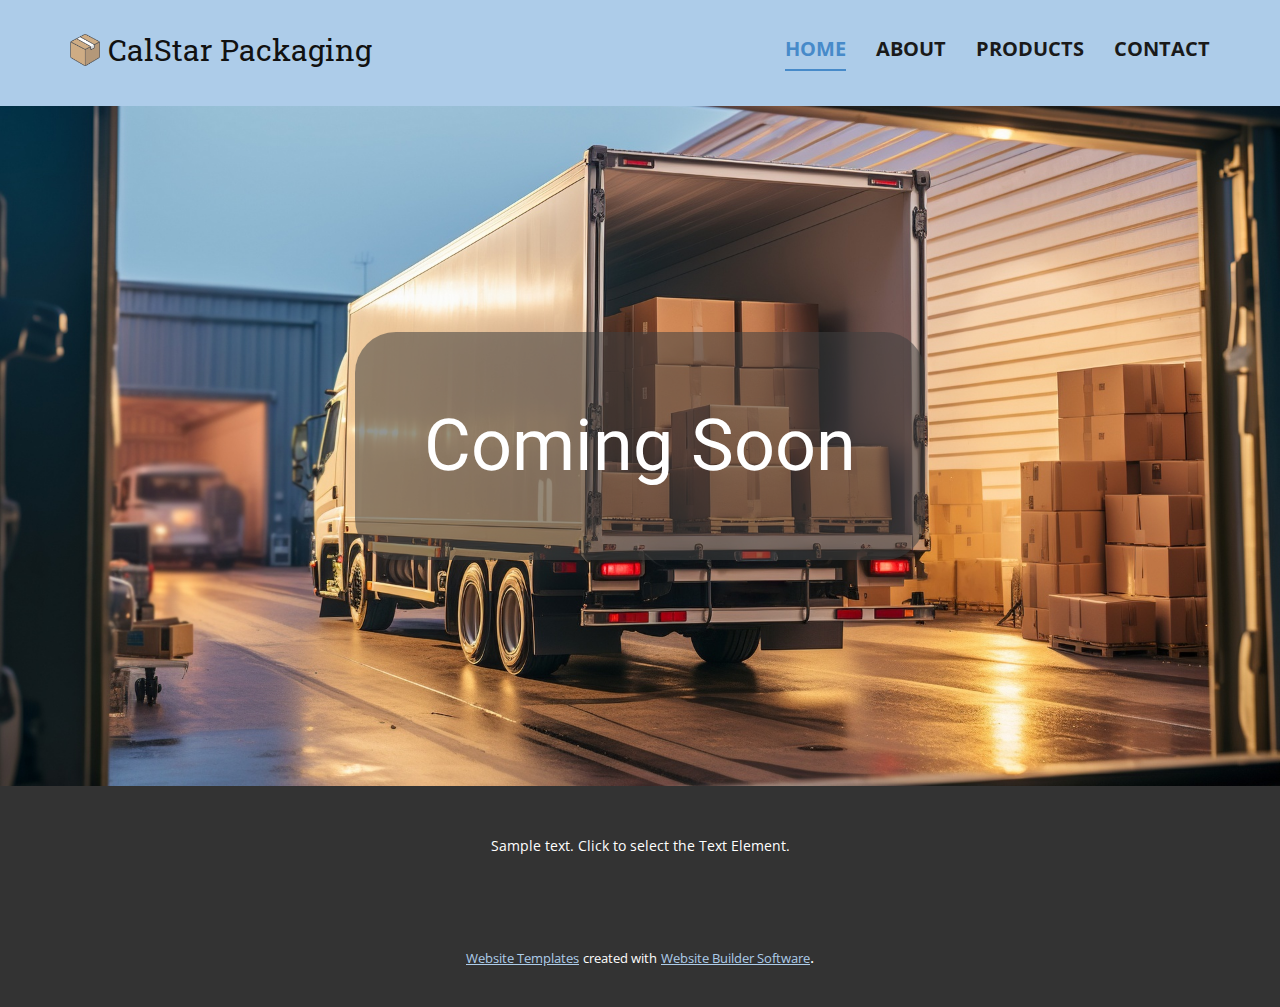
<file: index.html>
<!DOCTYPE html>
<html style="font-size: 16px;" lang="en"><head>
    <meta name="viewport" content="width=device-width, initial-scale=1.0">
    <meta charset="utf-8">
    <meta name="keywords" content="Coming Soon">
    <meta name="description" content="">
    <title>Home</title>
    <link rel="stylesheet" href="nicepage.css" media="screen">
<link rel="stylesheet" href="Home.css" media="screen">
    <script class="u-script" type="text/javascript" src="jquery.js" defer=""></script>
    <script class="u-script" type="text/javascript" src="nicepage.js" defer=""></script>
    <meta name="generator" content="Nicepage 6.2.1, nicepage.com">
    <link id="u-theme-google-font" rel="stylesheet" href="https://fonts.googleapis.com/css?family=Roboto:100,100i,300,300i,400,400i,500,500i,700,700i,900,900i|Open+Sans:300,300i,400,400i,500,500i,600,600i,700,700i,800,800i">
    <link id="u-page-google-font" rel="stylesheet" href="https://fonts.googleapis.com/css?family=Roboto+Slab:100,200,300,400,500,600,700,800,900">
    
    
    
    <script type="application/ld+json">{
		"@context": "http://schema.org",
		"@type": "Organization",
		"name": ""
}</script>
    <meta name="theme-color" content="#478ac9">
    <meta property="og:title" content="Home">
    <meta property="og:type" content="website">
  <meta data-intl-tel-input-cdn-path="intlTelInput/"></head>
  <body data-home-page="Home.html" data-home-page-title="Home" data-path-to-root="./" data-include-products="false" class="u-body u-xl-mode" data-lang="en"><header class="u-clearfix u-header u-palette-1-light-2 u-header" id="sec-971b"><div class="u-clearfix u-sheet u-sheet-1">
        <p class="u-align-left u-custom-font u-font-roboto-slab u-text u-text-default u-text-1">CalStar Packaging</p>
        <img class="u-image u-image-contain u-image-default u-image-1" src="images/image.png" alt="" data-image-width="422" data-image-height="456">
        <nav class="u-menu u-menu-dropdown u-offcanvas u-menu-1">
          <div class="menu-collapse" style="font-size: 1.25rem; letter-spacing: 0px; font-weight: 700; text-transform: uppercase;">
            <a class="u-button-style u-custom-active-border-color u-custom-active-color u-custom-border u-custom-border-color u-custom-borders u-custom-hover-border-color u-custom-hover-color u-custom-left-right-menu-spacing u-custom-padding-bottom u-custom-text-active-color u-custom-text-color u-custom-text-hover-color u-custom-top-bottom-menu-spacing u-nav-link u-text-active-palette-1-base u-text-hover-palette-2-base" href="#">
              <svg class="u-svg-link" viewBox="0 0 24 24"><use xmlns:xlink="http://www.w3.org/1999/xlink" xlink:href="#menu-hamburger"></use></svg>
              <svg class="u-svg-content" version="1.1" id="menu-hamburger" viewBox="0 0 16 16" x="0px" y="0px" xmlns:xlink="http://www.w3.org/1999/xlink" xmlns="http://www.w3.org/2000/svg"><g><rect y="1" width="16" height="2"></rect><rect y="7" width="16" height="2"></rect><rect y="13" width="16" height="2"></rect>
</g></svg>
            </a>
          </div>
          <div class="u-custom-menu u-nav-container">
            <ul class="u-nav u-spacing-30 u-unstyled u-nav-1"><li class="u-nav-item"><a class="u-border-2 u-border-active-palette-1-base u-border-hover-palette-1-base u-border-no-left u-border-no-right u-border-no-top u-button-style u-nav-link u-text-active-palette-1-base u-text-grey-90 u-text-hover-grey-90" href="Home.html" style="padding: 10px 0px;">Home</a>
</li><li class="u-nav-item"><a class="u-border-2 u-border-active-palette-1-base u-border-hover-palette-1-base u-border-no-left u-border-no-right u-border-no-top u-button-style u-nav-link u-text-active-palette-1-base u-text-grey-90 u-text-hover-grey-90" href="About.html" style="padding: 10px 0px;">About</a>
</li><li class="u-nav-item"><a class="u-border-2 u-border-active-palette-1-base u-border-hover-palette-1-base u-border-no-left u-border-no-right u-border-no-top u-button-style u-nav-link u-text-active-palette-1-base u-text-grey-90 u-text-hover-grey-90" href="Products.html" style="padding: 10px 0px;">Products</a>
</li><li class="u-nav-item"><a class="u-border-2 u-border-active-palette-1-base u-border-hover-palette-1-base u-border-no-left u-border-no-right u-border-no-top u-button-style u-nav-link u-text-active-palette-1-base u-text-grey-90 u-text-hover-grey-90" href="Contact.html" style="padding: 10px 0px;">Contact</a>
</li></ul>
          </div>
          <div class="u-custom-menu u-nav-container-collapse">
            <div class="u-black u-container-style u-inner-container-layout u-opacity u-opacity-95 u-sidenav">
              <div class="u-inner-container-layout u-sidenav-overflow">
                <div class="u-menu-close"></div>
                <ul class="u-align-center u-nav u-popupmenu-items u-unstyled u-nav-2"><li class="u-nav-item"><a class="u-button-style u-nav-link" href="Home.html">Home</a>
</li><li class="u-nav-item"><a class="u-button-style u-nav-link" href="About.html">About</a>
</li><li class="u-nav-item"><a class="u-button-style u-nav-link" href="Products.html">Products</a>
</li><li class="u-nav-item"><a class="u-button-style u-nav-link" href="Contact.html">Contact</a>
</li></ul>
              </div>
            </div>
            <div class="u-black u-menu-overlay u-opacity u-opacity-70"></div>
          </div>
        </nav>
      </div></header>
    <section class="u-clearfix u-container-align-center u-image u-section-1" id="sec-106a" data-image-width="4368" data-image-height="2448">
      <div class="u-clearfix u-sheet u-valign-middle u-sheet-1">
        <div class="u-container-align-center u-container-style u-grey-75 u-group u-opacity u-opacity-55 u-radius u-shape-round u-group-1">
          <div class="u-container-layout u-valign-middle u-container-layout-1">
            <h1 class="u-align-center u-text u-text-default u-text-1">Coming Soon</h1>
          </div>
        </div>
      </div>
    </section>
    
    
    
    <footer class="u-align-center u-clearfix u-footer u-grey-80 u-footer" id="sec-6026"><div class="u-clearfix u-sheet u-sheet-1">
        <p class="u-small-text u-text u-text-variant u-text-1">Sample text. Click to select the Text Element.</p>
      </div></footer>
    <section class="u-backlink u-clearfix u-grey-80">
      <a class="u-link" href="https://nicepage.com/website-templates" target="_blank">
        <span>Website Templates</span>
      </a>
      <p class="u-text">
        <span>created with</span>
      </p>
      <a class="u-link" href="" target="_blank">
        <span>Website Builder Software</span>
      </a>. 
    </section>
  
</body></html>
</file>
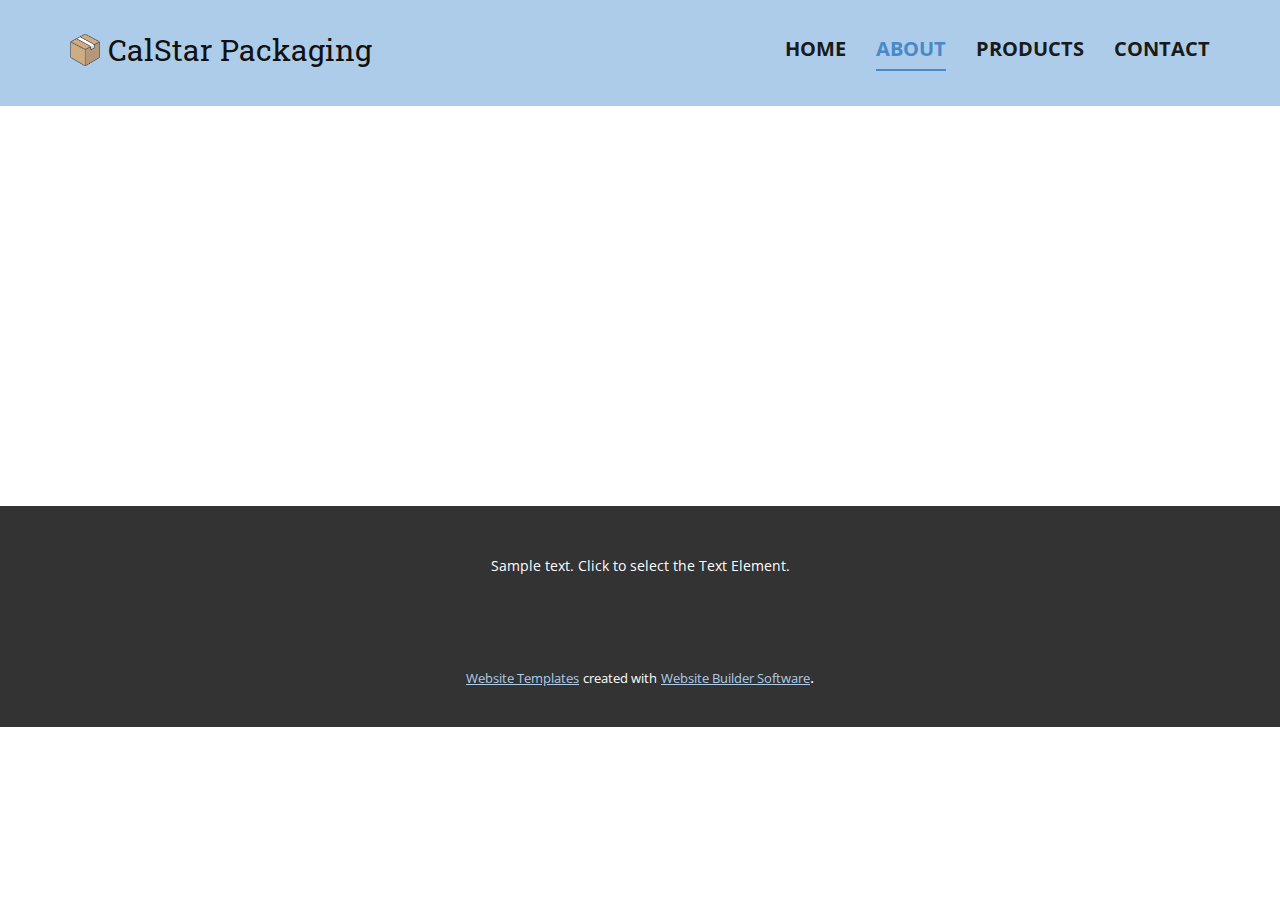
<file: About.html>
<!DOCTYPE html>
<html style="font-size: 16px;" lang="en"><head>
    <meta name="viewport" content="width=device-width, initial-scale=1.0">
    <meta charset="utf-8">
    <meta name="keywords" content="">
    <meta name="description" content="">
    <title>About</title>
    <link rel="stylesheet" href="nicepage.css" media="screen">
<link rel="stylesheet" href="About.css" media="screen">
    <script class="u-script" type="text/javascript" src="jquery.js" defer=""></script>
    <script class="u-script" type="text/javascript" src="nicepage.js" defer=""></script>
    <meta name="generator" content="Nicepage 6.2.1, nicepage.com">
    <link id="u-theme-google-font" rel="stylesheet" href="https://fonts.googleapis.com/css?family=Roboto:100,100i,300,300i,400,400i,500,500i,700,700i,900,900i|Open+Sans:300,300i,400,400i,500,500i,600,600i,700,700i,800,800i">
    <link id="u-page-google-font" rel="stylesheet" href="https://fonts.googleapis.com/css?family=Roboto+Slab:100,200,300,400,500,600,700,800,900">
    
    
    
    <script type="application/ld+json">{
		"@context": "http://schema.org",
		"@type": "Organization",
		"name": ""
}</script>
    <meta name="theme-color" content="#478ac9">
    <meta property="og:title" content="About">
    <meta property="og:type" content="website">
  <meta data-intl-tel-input-cdn-path="intlTelInput/"></head>
  <body data-path-to-root="./" data-include-products="false" class="u-body u-xl-mode" data-lang="en"><header class="u-clearfix u-header u-palette-1-light-2 u-header" id="sec-971b"><div class="u-clearfix u-sheet u-sheet-1">
        <p class="u-align-left u-custom-font u-font-roboto-slab u-text u-text-default u-text-1">CalStar Packaging</p>
        <img class="u-image u-image-contain u-image-default u-image-1" src="images/image.png" alt="" data-image-width="422" data-image-height="456">
        <nav class="u-menu u-menu-dropdown u-offcanvas u-menu-1">
          <div class="menu-collapse" style="font-size: 1.25rem; letter-spacing: 0px; font-weight: 700; text-transform: uppercase;">
            <a class="u-button-style u-custom-active-border-color u-custom-active-color u-custom-border u-custom-border-color u-custom-borders u-custom-hover-border-color u-custom-hover-color u-custom-left-right-menu-spacing u-custom-padding-bottom u-custom-text-active-color u-custom-text-color u-custom-text-hover-color u-custom-top-bottom-menu-spacing u-nav-link u-text-active-palette-1-base u-text-hover-palette-2-base" href="#">
              <svg class="u-svg-link" viewBox="0 0 24 24"><use xmlns:xlink="http://www.w3.org/1999/xlink" xlink:href="#menu-hamburger"></use></svg>
              <svg class="u-svg-content" version="1.1" id="menu-hamburger" viewBox="0 0 16 16" x="0px" y="0px" xmlns:xlink="http://www.w3.org/1999/xlink" xmlns="http://www.w3.org/2000/svg"><g><rect y="1" width="16" height="2"></rect><rect y="7" width="16" height="2"></rect><rect y="13" width="16" height="2"></rect>
</g></svg>
            </a>
          </div>
          <div class="u-custom-menu u-nav-container">
            <ul class="u-nav u-spacing-30 u-unstyled u-nav-1"><li class="u-nav-item"><a class="u-border-2 u-border-active-palette-1-base u-border-hover-palette-1-base u-border-no-left u-border-no-right u-border-no-top u-button-style u-nav-link u-text-active-palette-1-base u-text-grey-90 u-text-hover-grey-90" href="Home.html" style="padding: 10px 0px;">Home</a>
</li><li class="u-nav-item"><a class="u-border-2 u-border-active-palette-1-base u-border-hover-palette-1-base u-border-no-left u-border-no-right u-border-no-top u-button-style u-nav-link u-text-active-palette-1-base u-text-grey-90 u-text-hover-grey-90" href="About.html" style="padding: 10px 0px;">About</a>
</li><li class="u-nav-item"><a class="u-border-2 u-border-active-palette-1-base u-border-hover-palette-1-base u-border-no-left u-border-no-right u-border-no-top u-button-style u-nav-link u-text-active-palette-1-base u-text-grey-90 u-text-hover-grey-90" href="Products.html" style="padding: 10px 0px;">Products</a>
</li><li class="u-nav-item"><a class="u-border-2 u-border-active-palette-1-base u-border-hover-palette-1-base u-border-no-left u-border-no-right u-border-no-top u-button-style u-nav-link u-text-active-palette-1-base u-text-grey-90 u-text-hover-grey-90" href="Contact.html" style="padding: 10px 0px;">Contact</a>
</li></ul>
          </div>
          <div class="u-custom-menu u-nav-container-collapse">
            <div class="u-black u-container-style u-inner-container-layout u-opacity u-opacity-95 u-sidenav">
              <div class="u-inner-container-layout u-sidenav-overflow">
                <div class="u-menu-close"></div>
                <ul class="u-align-center u-nav u-popupmenu-items u-unstyled u-nav-2"><li class="u-nav-item"><a class="u-button-style u-nav-link" href="Home.html">Home</a>
</li><li class="u-nav-item"><a class="u-button-style u-nav-link" href="About.html">About</a>
</li><li class="u-nav-item"><a class="u-button-style u-nav-link" href="Products.html">Products</a>
</li><li class="u-nav-item"><a class="u-button-style u-nav-link" href="Contact.html">Contact</a>
</li></ul>
              </div>
            </div>
            <div class="u-black u-menu-overlay u-opacity u-opacity-70"></div>
          </div>
        </nav>
      </div></header>
    <section class="u-clearfix u-section-1" id="sec-60ee">
      <div class="u-clearfix u-sheet u-sheet-1"></div>
    </section>
    
    
    
    <footer class="u-align-center u-clearfix u-footer u-grey-80 u-footer" id="sec-6026"><div class="u-clearfix u-sheet u-sheet-1">
        <p class="u-small-text u-text u-text-variant u-text-1">Sample text. Click to select the Text Element.</p>
      </div></footer>
    <section class="u-backlink u-clearfix u-grey-80">
      <a class="u-link" href="https://nicepage.com/website-templates" target="_blank">
        <span>Website Templates</span>
      </a>
      <p class="u-text">
        <span>created with</span>
      </p>
      <a class="u-link" href="" target="_blank">
        <span>Website Builder Software</span>
      </a>. 
    </section>
  
</body></html>
</file>
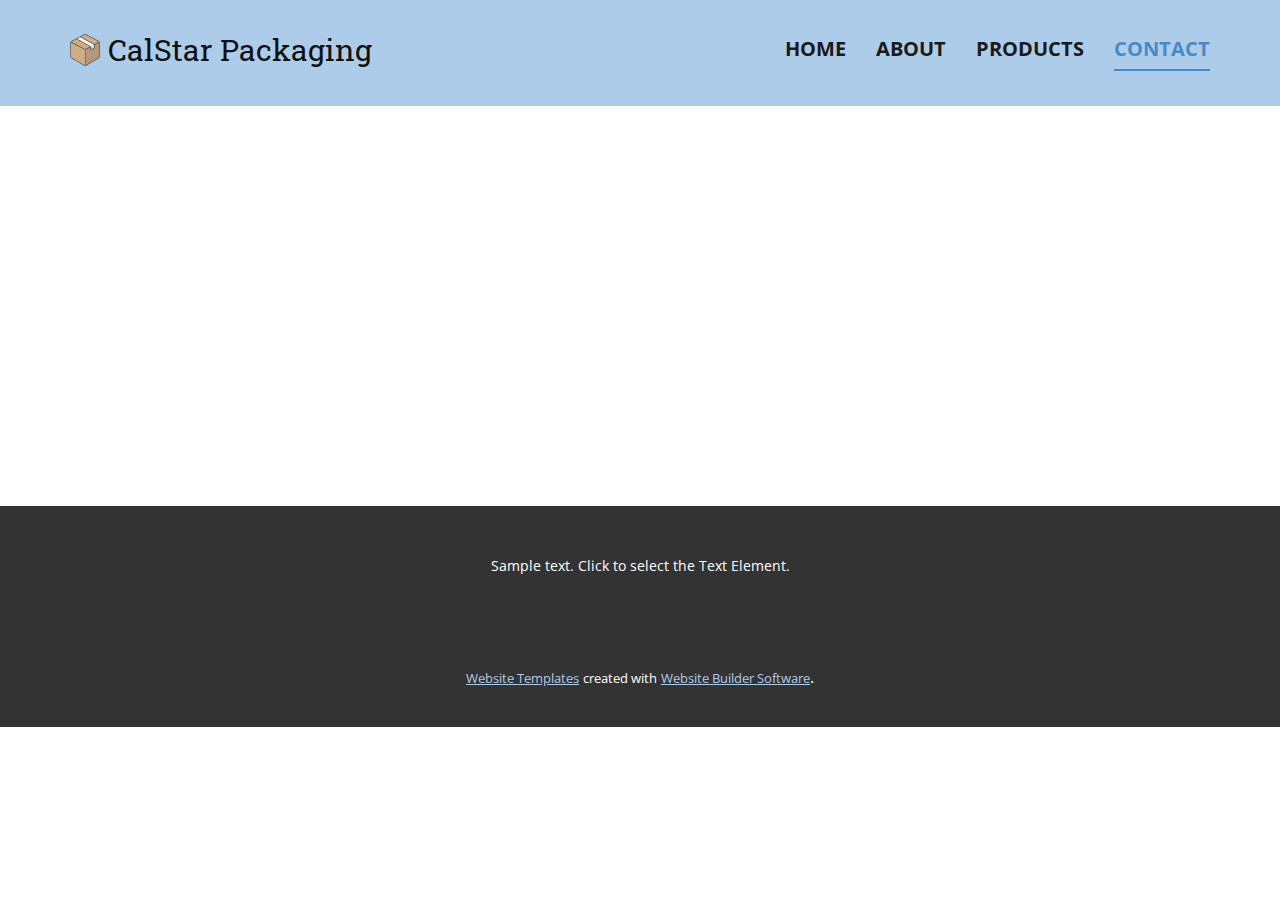
<file: Contact.html>
<!DOCTYPE html>
<html style="font-size: 16px;" lang="en"><head>
    <meta name="viewport" content="width=device-width, initial-scale=1.0">
    <meta charset="utf-8">
    <meta name="keywords" content="">
    <meta name="description" content="">
    <title>Contact</title>
    <link rel="stylesheet" href="nicepage.css" media="screen">
<link rel="stylesheet" href="Contact.css" media="screen">
    <script class="u-script" type="text/javascript" src="jquery.js" defer=""></script>
    <script class="u-script" type="text/javascript" src="nicepage.js" defer=""></script>
    <meta name="generator" content="Nicepage 6.2.1, nicepage.com">
    <link id="u-theme-google-font" rel="stylesheet" href="https://fonts.googleapis.com/css?family=Roboto:100,100i,300,300i,400,400i,500,500i,700,700i,900,900i|Open+Sans:300,300i,400,400i,500,500i,600,600i,700,700i,800,800i">
    <link id="u-page-google-font" rel="stylesheet" href="https://fonts.googleapis.com/css?family=Roboto+Slab:100,200,300,400,500,600,700,800,900">
    
    
    
    <script type="application/ld+json">{
		"@context": "http://schema.org",
		"@type": "Organization",
		"name": ""
}</script>
    <meta name="theme-color" content="#478ac9">
    <meta property="og:title" content="Contact">
    <meta property="og:type" content="website">
  <meta data-intl-tel-input-cdn-path="intlTelInput/"></head>
  <body data-path-to-root="./" data-include-products="false" class="u-body u-xl-mode" data-lang="en"><header class="u-clearfix u-header u-palette-1-light-2 u-header" id="sec-971b"><div class="u-clearfix u-sheet u-sheet-1">
        <p class="u-align-left u-custom-font u-font-roboto-slab u-text u-text-default u-text-1">CalStar Packaging</p>
        <img class="u-image u-image-contain u-image-default u-image-1" src="images/image.png" alt="" data-image-width="422" data-image-height="456">
        <nav class="u-menu u-menu-dropdown u-offcanvas u-menu-1">
          <div class="menu-collapse" style="font-size: 1.25rem; letter-spacing: 0px; font-weight: 700; text-transform: uppercase;">
            <a class="u-button-style u-custom-active-border-color u-custom-active-color u-custom-border u-custom-border-color u-custom-borders u-custom-hover-border-color u-custom-hover-color u-custom-left-right-menu-spacing u-custom-padding-bottom u-custom-text-active-color u-custom-text-color u-custom-text-hover-color u-custom-top-bottom-menu-spacing u-nav-link u-text-active-palette-1-base u-text-hover-palette-2-base" href="#">
              <svg class="u-svg-link" viewBox="0 0 24 24"><use xmlns:xlink="http://www.w3.org/1999/xlink" xlink:href="#menu-hamburger"></use></svg>
              <svg class="u-svg-content" version="1.1" id="menu-hamburger" viewBox="0 0 16 16" x="0px" y="0px" xmlns:xlink="http://www.w3.org/1999/xlink" xmlns="http://www.w3.org/2000/svg"><g><rect y="1" width="16" height="2"></rect><rect y="7" width="16" height="2"></rect><rect y="13" width="16" height="2"></rect>
</g></svg>
            </a>
          </div>
          <div class="u-custom-menu u-nav-container">
            <ul class="u-nav u-spacing-30 u-unstyled u-nav-1"><li class="u-nav-item"><a class="u-border-2 u-border-active-palette-1-base u-border-hover-palette-1-base u-border-no-left u-border-no-right u-border-no-top u-button-style u-nav-link u-text-active-palette-1-base u-text-grey-90 u-text-hover-grey-90" href="Home.html" style="padding: 10px 0px;">Home</a>
</li><li class="u-nav-item"><a class="u-border-2 u-border-active-palette-1-base u-border-hover-palette-1-base u-border-no-left u-border-no-right u-border-no-top u-button-style u-nav-link u-text-active-palette-1-base u-text-grey-90 u-text-hover-grey-90" href="About.html" style="padding: 10px 0px;">About</a>
</li><li class="u-nav-item"><a class="u-border-2 u-border-active-palette-1-base u-border-hover-palette-1-base u-border-no-left u-border-no-right u-border-no-top u-button-style u-nav-link u-text-active-palette-1-base u-text-grey-90 u-text-hover-grey-90" href="Products.html" style="padding: 10px 0px;">Products</a>
</li><li class="u-nav-item"><a class="u-border-2 u-border-active-palette-1-base u-border-hover-palette-1-base u-border-no-left u-border-no-right u-border-no-top u-button-style u-nav-link u-text-active-palette-1-base u-text-grey-90 u-text-hover-grey-90" href="Contact.html" style="padding: 10px 0px;">Contact</a>
</li></ul>
          </div>
          <div class="u-custom-menu u-nav-container-collapse">
            <div class="u-black u-container-style u-inner-container-layout u-opacity u-opacity-95 u-sidenav">
              <div class="u-inner-container-layout u-sidenav-overflow">
                <div class="u-menu-close"></div>
                <ul class="u-align-center u-nav u-popupmenu-items u-unstyled u-nav-2"><li class="u-nav-item"><a class="u-button-style u-nav-link" href="Home.html">Home</a>
</li><li class="u-nav-item"><a class="u-button-style u-nav-link" href="About.html">About</a>
</li><li class="u-nav-item"><a class="u-button-style u-nav-link" href="Products.html">Products</a>
</li><li class="u-nav-item"><a class="u-button-style u-nav-link" href="Contact.html">Contact</a>
</li></ul>
              </div>
            </div>
            <div class="u-black u-menu-overlay u-opacity u-opacity-70"></div>
          </div>
        </nav>
      </div></header>
    <section class="u-clearfix u-section-1" id="sec-cb27">
      <div class="u-clearfix u-sheet u-sheet-1"></div>
    </section>
    
    
    
    <footer class="u-align-center u-clearfix u-footer u-grey-80 u-footer" id="sec-6026"><div class="u-clearfix u-sheet u-sheet-1">
        <p class="u-small-text u-text u-text-variant u-text-1">Sample text. Click to select the Text Element.</p>
      </div></footer>
    <section class="u-backlink u-clearfix u-grey-80">
      <a class="u-link" href="https://nicepage.com/website-templates" target="_blank">
        <span>Website Templates</span>
      </a>
      <p class="u-text">
        <span>created with</span>
      </p>
      <a class="u-link" href="" target="_blank">
        <span>Website Builder Software</span>
      </a>. 
    </section>
  
</body></html>
</file>
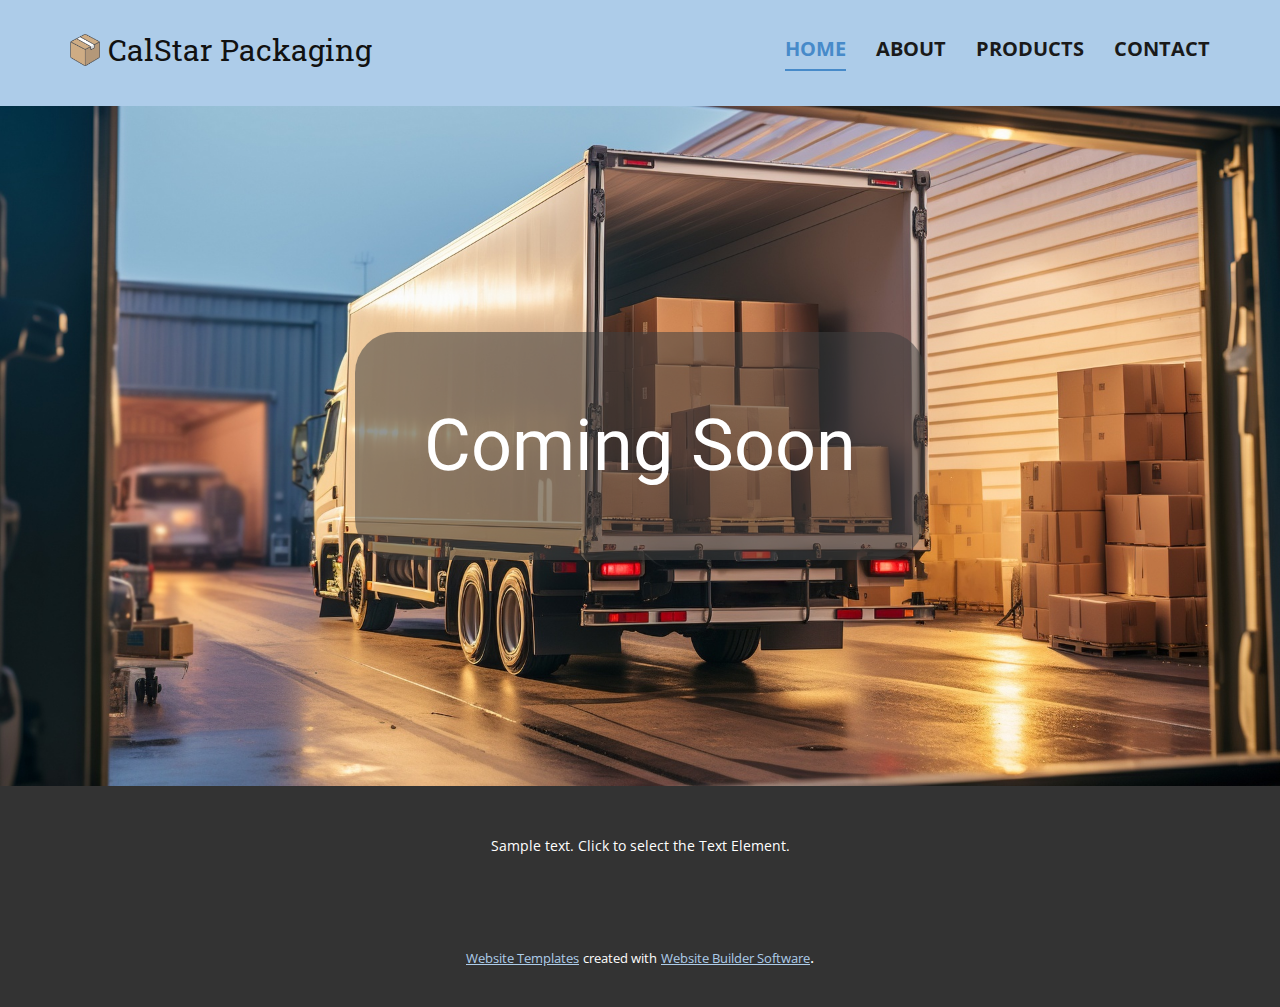
<file: Home.html>
<!DOCTYPE html>
<html style="font-size: 16px;" lang="en"><head>
    <meta name="viewport" content="width=device-width, initial-scale=1.0">
    <meta charset="utf-8">
    <meta name="keywords" content="Coming Soon">
    <meta name="description" content="">
    <title>Home</title>
    <link rel="stylesheet" href="nicepage.css" media="screen">
<link rel="stylesheet" href="Home.css" media="screen">
    <script class="u-script" type="text/javascript" src="jquery.js" defer=""></script>
    <script class="u-script" type="text/javascript" src="nicepage.js" defer=""></script>
    <meta name="generator" content="Nicepage 6.2.1, nicepage.com">
    <link id="u-theme-google-font" rel="stylesheet" href="https://fonts.googleapis.com/css?family=Roboto:100,100i,300,300i,400,400i,500,500i,700,700i,900,900i|Open+Sans:300,300i,400,400i,500,500i,600,600i,700,700i,800,800i">
    <link id="u-page-google-font" rel="stylesheet" href="https://fonts.googleapis.com/css?family=Roboto+Slab:100,200,300,400,500,600,700,800,900">
    
    
    
    <script type="application/ld+json">{
		"@context": "http://schema.org",
		"@type": "Organization",
		"name": ""
}</script>
    <meta name="theme-color" content="#478ac9">
    <meta property="og:title" content="Home">
    <meta property="og:type" content="website">
  <meta data-intl-tel-input-cdn-path="intlTelInput/"></head>
  <body data-path-to-root="./" data-include-products="false" class="u-body u-xl-mode" data-lang="en"><header class="u-clearfix u-header u-palette-1-light-2 u-header" id="sec-971b"><div class="u-clearfix u-sheet u-sheet-1">
        <p class="u-align-left u-custom-font u-font-roboto-slab u-text u-text-default u-text-1">CalStar Packaging</p>
        <img class="u-image u-image-contain u-image-default u-image-1" src="images/image.png" alt="" data-image-width="422" data-image-height="456">
        <nav class="u-menu u-menu-dropdown u-offcanvas u-menu-1">
          <div class="menu-collapse" style="font-size: 1.25rem; letter-spacing: 0px; font-weight: 700; text-transform: uppercase;">
            <a class="u-button-style u-custom-active-border-color u-custom-active-color u-custom-border u-custom-border-color u-custom-borders u-custom-hover-border-color u-custom-hover-color u-custom-left-right-menu-spacing u-custom-padding-bottom u-custom-text-active-color u-custom-text-color u-custom-text-hover-color u-custom-top-bottom-menu-spacing u-nav-link u-text-active-palette-1-base u-text-hover-palette-2-base" href="#">
              <svg class="u-svg-link" viewBox="0 0 24 24"><use xmlns:xlink="http://www.w3.org/1999/xlink" xlink:href="#menu-hamburger"></use></svg>
              <svg class="u-svg-content" version="1.1" id="menu-hamburger" viewBox="0 0 16 16" x="0px" y="0px" xmlns:xlink="http://www.w3.org/1999/xlink" xmlns="http://www.w3.org/2000/svg"><g><rect y="1" width="16" height="2"></rect><rect y="7" width="16" height="2"></rect><rect y="13" width="16" height="2"></rect>
</g></svg>
            </a>
          </div>
          <div class="u-custom-menu u-nav-container">
            <ul class="u-nav u-spacing-30 u-unstyled u-nav-1"><li class="u-nav-item"><a class="u-border-2 u-border-active-palette-1-base u-border-hover-palette-1-base u-border-no-left u-border-no-right u-border-no-top u-button-style u-nav-link u-text-active-palette-1-base u-text-grey-90 u-text-hover-grey-90" href="Home.html" style="padding: 10px 0px;">Home</a>
</li><li class="u-nav-item"><a class="u-border-2 u-border-active-palette-1-base u-border-hover-palette-1-base u-border-no-left u-border-no-right u-border-no-top u-button-style u-nav-link u-text-active-palette-1-base u-text-grey-90 u-text-hover-grey-90" href="About.html" style="padding: 10px 0px;">About</a>
</li><li class="u-nav-item"><a class="u-border-2 u-border-active-palette-1-base u-border-hover-palette-1-base u-border-no-left u-border-no-right u-border-no-top u-button-style u-nav-link u-text-active-palette-1-base u-text-grey-90 u-text-hover-grey-90" href="Products.html" style="padding: 10px 0px;">Products</a>
</li><li class="u-nav-item"><a class="u-border-2 u-border-active-palette-1-base u-border-hover-palette-1-base u-border-no-left u-border-no-right u-border-no-top u-button-style u-nav-link u-text-active-palette-1-base u-text-grey-90 u-text-hover-grey-90" href="Contact.html" style="padding: 10px 0px;">Contact</a>
</li></ul>
          </div>
          <div class="u-custom-menu u-nav-container-collapse">
            <div class="u-black u-container-style u-inner-container-layout u-opacity u-opacity-95 u-sidenav">
              <div class="u-inner-container-layout u-sidenav-overflow">
                <div class="u-menu-close"></div>
                <ul class="u-align-center u-nav u-popupmenu-items u-unstyled u-nav-2"><li class="u-nav-item"><a class="u-button-style u-nav-link" href="Home.html">Home</a>
</li><li class="u-nav-item"><a class="u-button-style u-nav-link" href="About.html">About</a>
</li><li class="u-nav-item"><a class="u-button-style u-nav-link" href="Products.html">Products</a>
</li><li class="u-nav-item"><a class="u-button-style u-nav-link" href="Contact.html">Contact</a>
</li></ul>
              </div>
            </div>
            <div class="u-black u-menu-overlay u-opacity u-opacity-70"></div>
          </div>
        </nav>
      </div></header>
    <section class="u-clearfix u-container-align-center u-image u-section-1" id="sec-106a" data-image-width="4368" data-image-height="2448">
      <div class="u-clearfix u-sheet u-valign-middle u-sheet-1">
        <div class="u-container-align-center u-container-style u-grey-75 u-group u-opacity u-opacity-55 u-radius u-shape-round u-group-1">
          <div class="u-container-layout u-valign-middle u-container-layout-1">
            <h1 class="u-align-center u-text u-text-default u-text-1">Coming Soon</h1>
          </div>
        </div>
      </div>
    </section>
    
    
    
    <footer class="u-align-center u-clearfix u-footer u-grey-80 u-footer" id="sec-6026"><div class="u-clearfix u-sheet u-sheet-1">
        <p class="u-small-text u-text u-text-variant u-text-1">Sample text. Click to select the Text Element.</p>
      </div></footer>
    <section class="u-backlink u-clearfix u-grey-80">
      <a class="u-link" href="https://nicepage.com/website-templates" target="_blank">
        <span>Website Templates</span>
      </a>
      <p class="u-text">
        <span>created with</span>
      </p>
      <a class="u-link" href="" target="_blank">
        <span>Website Builder Software</span>
      </a>. 
    </section>
  
</body></html>
</file>
